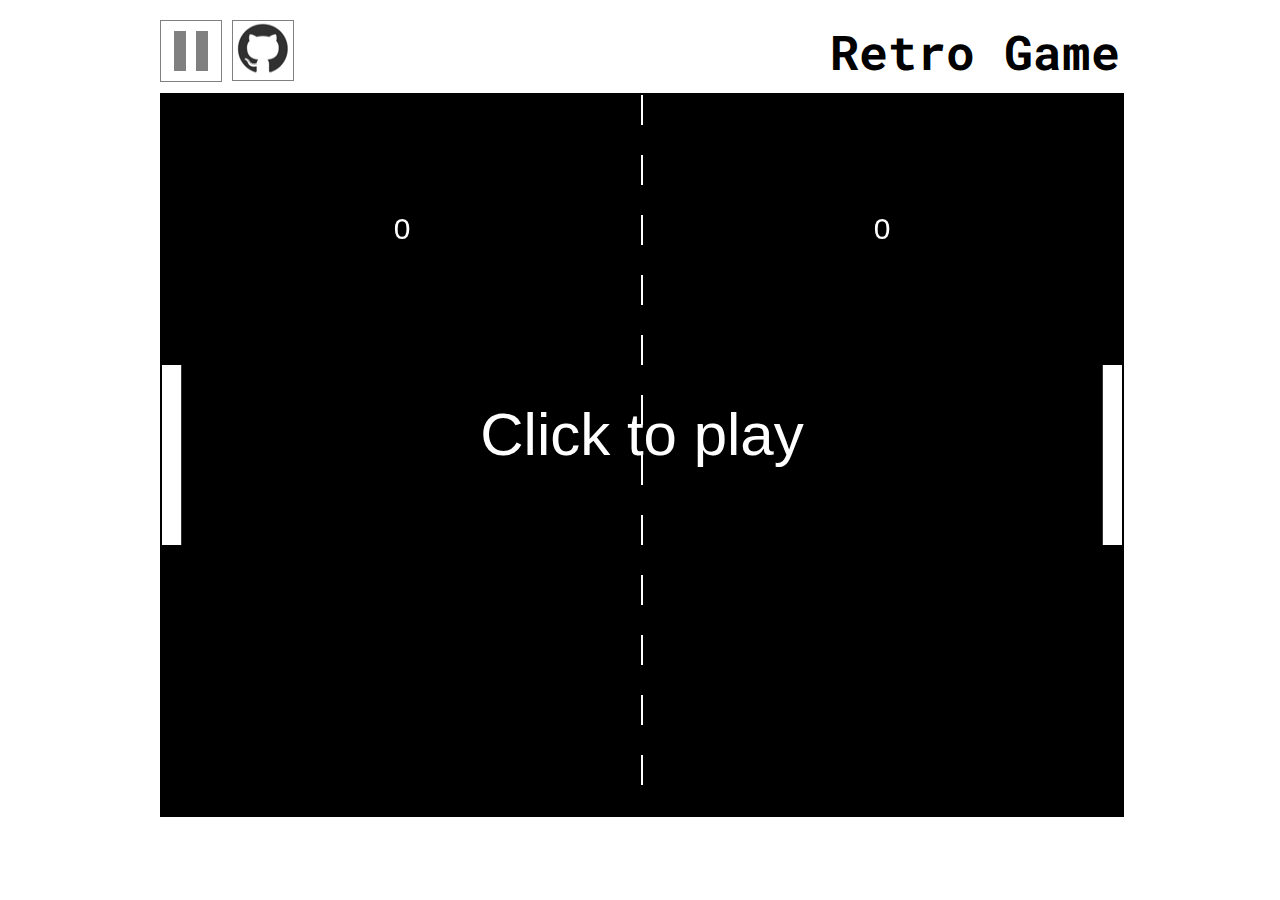
<file: retro.html>
<!doctype html>
<html>
<head>
  <meta charset="utf-8"/>
  <title>Retro</title>
  <link href="https://fonts.googleapis.com/css2?family=Roboto+Mono&display=swap" rel="stylesheet">
  <link rel="stylesheet" type="text/css" href="retro-stylesheet.css"/>
  <script src="retro-game-logic.js" defer type="text/javascript"></script>
</head>
<body>
  <div id="vbox-container">
    <h1>Retro Game</h1>
    <div id="pause-button" onclick="pause();">
      <span class="pause-bar"></span>
      <span class="pause-bar"></span>
    </div>
    <a href="https://github.com/mattlourenco27/retro-game" target="_blank">
      <img alt="Github logo" src="images/github_logo.png" width="60" height="55"/>
    </a>
    <canvas id="court" width="960" height="720"></canvas>
</div>
</body>
</html>
</file>
<file: retro-stylesheet.css>
body {
  margin: 0;
  padding: 0;
  font-family: 'Roboto Mono', monospace;
}
h1 {
  text-align: right;
  float: right;
  font-size: 3rem;
  padding: 0;
  margin: 0;
}
canvas {
  clear: left;
  margin: 10px 0;
  background-color: black;
  border: 2px solid black;
}
#vbox-container {
  width: 960px;
  display: block;
  margin: 20px auto;
}
#pause-button {
  float: left;
  width: 60px;
  height: 60px;
  padding: 0;
  margin: 0;
  border: 1px solid gray;
  text-align: center;
  -webkit-user-select: none;
  cursor: pointer;
}
.pause-bar {
  float left;
  display: inline-block;
  width: 12px;
  height: 40px;
  margin: 10px 0;
  background-color: gray;
}
a {
  float: left;
  padding: 0;
  margin: 0 0 0 10px;
  border: 1px solid gray;
}
</file>
